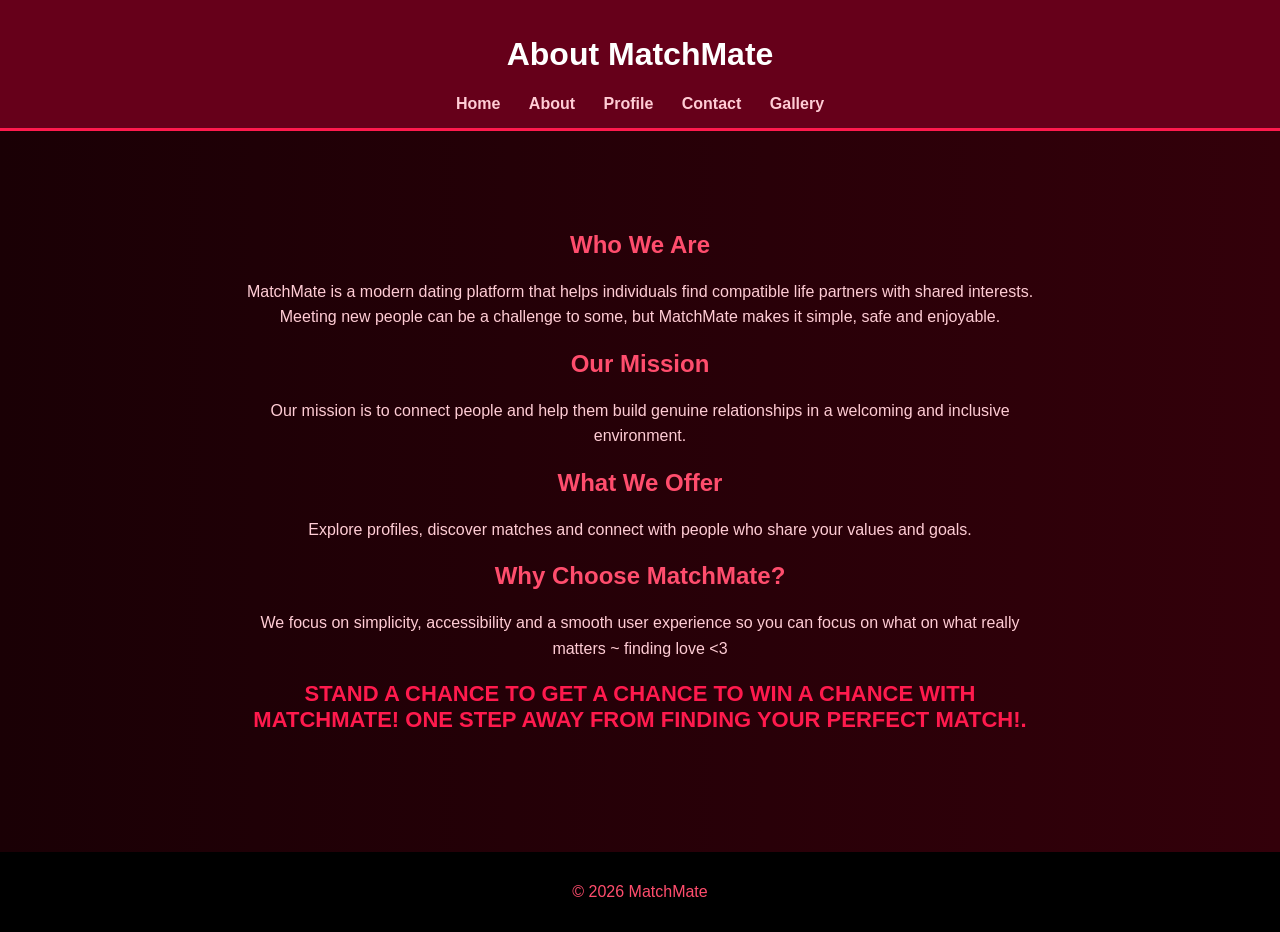
<file: about.html>
<!DOCTYPE html>
<html lang="en">
  <head>
    <meta charset="UTF-8">
    <meta name="viewport" content="width=device-width, initial-scale=1.0">
    <title>MatchMate | About</title>
    <link rel="stylesheet" href="style.css">
  </head>
  <body>
    <header style="text-align:center;">
      <h1>About MatchMate</h1>
      
      <nav class="navbar">
        <a href="index.html">Home</a>
        <a href="about.html">About</a>
        <a href="profile.html">Profile</a>
        <a href="contact.html">Contact</a>
        <a href="gallery.html" class="cta">Gallery</a>
                
      </nav>
    </header>

    <main>
    <section>
                    <h2>Who We Are</h2>
      <p>
        MatchMate is a modern dating platform that helps
     individuals find compatible life partners
              with shared interests. Meeting new people can be 
     a challenge to some, but MatchMate makes it simple,
                safe and enjoyable.
      </p>

                    <h2>Our Mission</h2>
      <p>
           Our mission is to connect people and help them 
        build genuine relationships in a welcoming
                   and inclusive environment.
      </p>

                  <h2>What We Offer</h2>
      <p>
           Explore profiles, discover matches and connect
        with people who share your values and goals.
      </p>

              <h2>Why Choose MatchMate?</h2>
      <p>
           We focus on simplicity, accessibility and a
        smooth user experience so you can focus on what
                on what really matters ~ finding love <3
      </p>

      <h2 class="highlight">
          STAND A CHANCE TO GET A CHANCE TO WIN A CHANCE WITH MATCHMATE!
                 ONE STEP AWAY FROM FINDING YOUR PERFECT MATCH!.
      </h2>
      
    </section>
    </main>

    <footer>
      <p>&copy; 2026 MatchMate</p>
    </footer>
  </body>
</html>
</file>
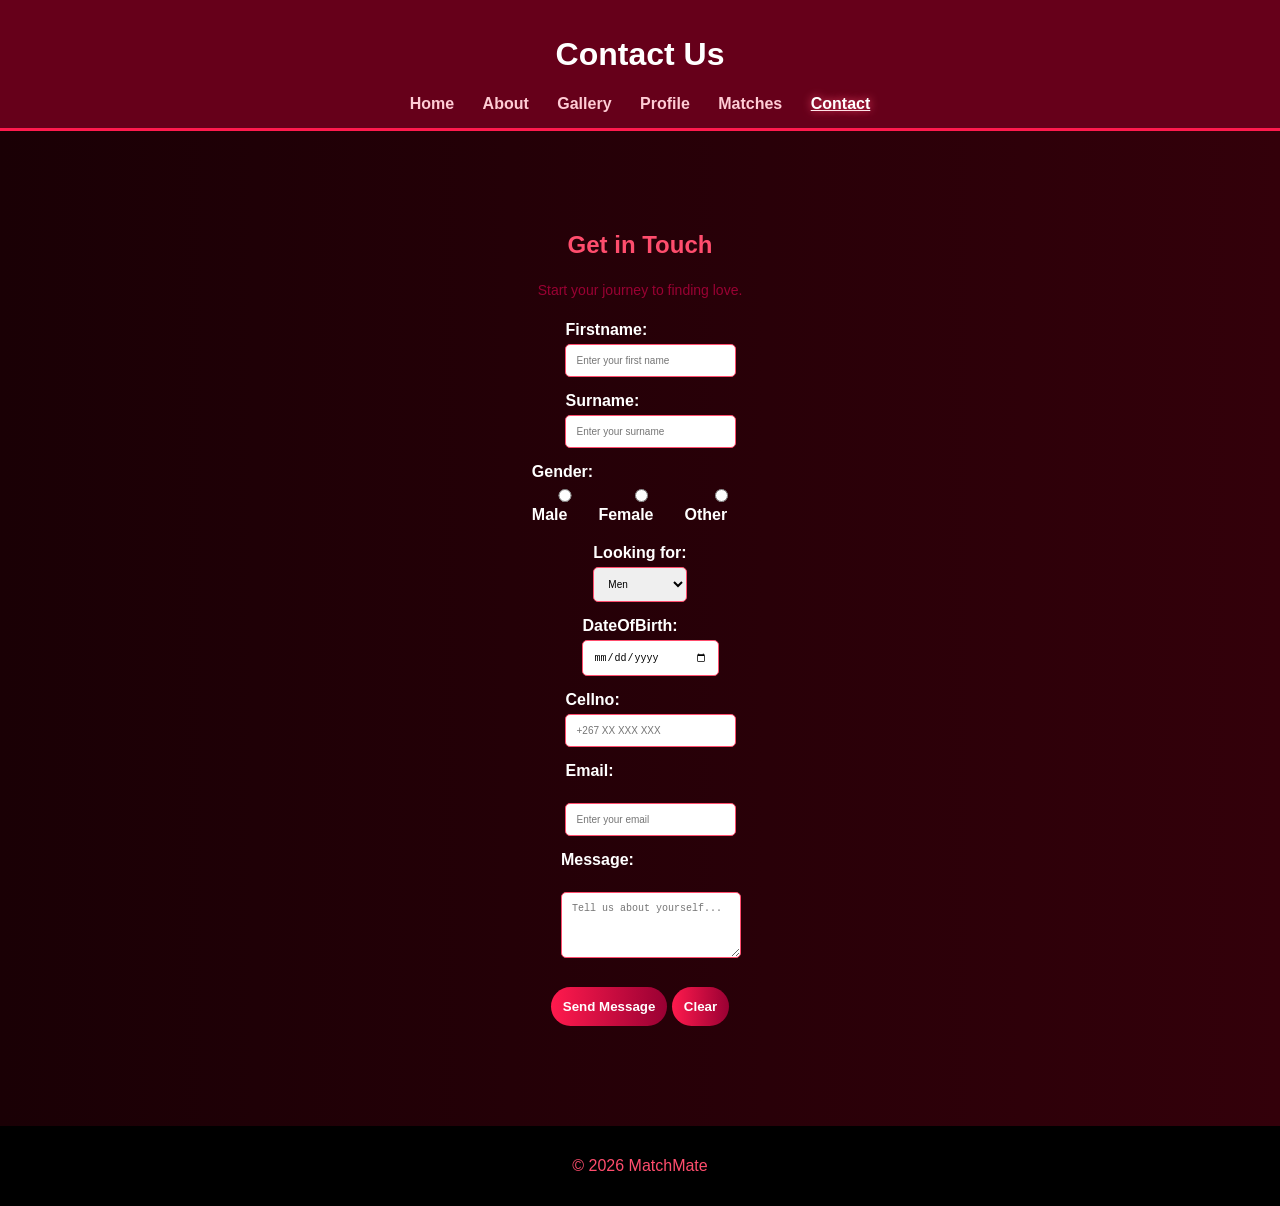
<file: contact.html>
<!DOCTYPE html>
<html lang="en">
  <head>
    <meta charset="UTF-8">
    <meta name="viewport" content="width=device-width, initial-scale=1.0">
    <title>MatchMate | Contact</title>
    <link rel="stylesheet" href="style.css">
  </head>
  <body>
    
    <header>
      <h1> Contact Us</h1>
      <nav>
         <a href="index.html">Home</a>
         <a href="about.html">About</a>
         <a href="gallery.html">Gallery</a>
         <a href="profile.html">Profile</a>
         <a href="matches.html">Matches</a>
         <a href="contact.html" class="active">Contact</a>
      </nav>
    </header>

    <main>
    <section class="form group">
      <h2>Get in Touch</h2>
      <p class="subtitle">Start your journey to finding love.</p>
      
      <form>
        <div class="form-group">
          <label>Firstname:</label>
          <input type ="text" id="firstname" name="firstname" required placeholder="Enter your first name">
        </div>
        
        <div class="form-group">
          <label>Surname:</label>
          <input type="text" id="surname" name="surname" required placeholder="Enter your surname"/>
        </div>

        <div class="form-group">
          <label>Gender:</label>
          <div class="radio-group">
          <label><input type="radio" name="gender">Male</label>
          <label><input type="radio" name="gender">Female</label>
          <label><input type="radio" name="gender">Other</label>
        </div>
        </div>

        <div class="form-group">
          <label for="looking">Looking for:</label>
          <select id="looking">
          <option>Men</option>
          <option>Women</option>
          <option>Both</option>
        </select>
        </div>

        <div class="form-group">
          <label>DateOfBirth:</label>
          <input type="date" name="dateofbirth" required>
        </div>

        <div class="form-group">
          <label>Cellno:</label>
          <input type="tel" id="cell" name="cellno" required placeholder= "+267 XX XXX XXX">
        </div>
        

        <div class="form-group">
          <label>Email:</label><br>
          <input type ="email" id="email" name="email" required placeholder="Enter your email">
        </div>

        <div class="form-group">
          <label>Message:</label><br>
          <textarea name="message" id="message" rows="4"required placeholder="Tell us about yourself..."></textarea>
        </div>
        

        <div class="button-group">
          <button type="submit">Send Message</button>
          <button type="reset" class="secondary">Clear</button>
        </div>
        
      </form>
    </section>
    </main>

    <footer>
      <p>&copy; 2026 MatchMate</p>
    </footer>
    
  </body>
</html>
</file>
<file: style.css>
body {
    font-family: Arial, sans-serif;
    margin: 0;
    background: linear-gradient(to right, #1a0005, #33000a);
    color:  white;
    text-align: center;
}

header{
    background: #66001a;
    color: white;
    padding: 15px;
    border-bottom: 3px solid #ff1a4d;
    text-align: center;
}

nav a:hover,
nav a.active{
    text-shadow: 0 0 8px #ff4d6d;
    color: #ffffff;
    text-decoration: underline;
}

nav a{
    color: #ffccd5;
    margin: 0 12px;
    text-decoration: none;
    font-weight: bold;
}

.hero{
    background: linear-gradient(rgba(0,0,0,0.7), rgba(102,0,26,0.7)), url('images/couple.jpg') center/cover;
    height: 80vh;
    display: flex;
    justify-content: center;
    align-items: center;
    color: #fff;
    text-align: center;
}

main{
    display: flex;
    justify-content: center;
    align-items: center;
    padding: 40px 20px;
}

.form-container{
    background: white;
    color: #33000a;
    padding: 30px;
    border-radius: 15px;
    box-shadow: 0 8px 20px rgba(255,0,80,0.4);
    width: 100%;
    margin: auto;
    max-width: 400px;
    text-align: center;
}

.subtitle{
    font-size: 14px;
    color: #990033;
    margin-bottom: 20px;
}

form{
    display: flex;
    flex-direction: column;
    align-items: center;
}

.form-group{
    text-align: left;
    margin-bottom: 15px;
}

label{
    display: block;
    margin-bottom: 5px;
    font-weight: bold;
}

input, select, textarea{
    width: 100%;
    padding: 10px;
    border-radius: 5px;
    border: 1px solid #ff4d6d;
    font-size: 10px;
}

.radio-group{
    display: flex;
    gap: 10px;
}

.matches-container{
    display: flex;
    flex-wrap: wrap;
    justify-content: center;
    gap: 30px;
    padding: 40px;
}

.match-card{
    background: linear-gradient(145deg, #ffffff, #ffe6eb);
    width: 280px;
    padding: 20px;
    border-radius: 25px;
    text-align: center;
    box-shadow: 0 10px 30px rgba(255, 0, 80, 0.4);
    transition: transform 0.3s ease, opacity 0.5s ease;
    position: relative;
}

.matches-card img {
    width: 100%;
    height: 250px;
    object-fit: cover;
    border-radius: 20px;
}

button{
    padding: 12px;
    border: none;
    border-radius: 25px;
    background: linear-gradient(to right, #ff1a4d, #990033);
    color: white;
    cursor: pointer;
    flex: 1px;
    margin-top: 10px;
    font-weight: bold;
    transition: 0.3s;
}

button:hover{
    transform: scale(1.05);
    box-shadow: 0 0 15px #ff4d6d;
}

.buttons{
    display:flex;
    justify-content: space-around;
    margin-top: 15px;
}

.buttons button{
    font-size: 20px;
    padding: 10px 15px;
}

.swipe-right{
    transform: translateX(400px) rotate(20 deg);
    opacity: 0;
    transition: 0.5s ease;
}

.swipe-left{
    transform:translateX(-400px) rotate(-20 deg);
    opacity:0;
    transition:0.5s ease;
}

.chat-box{
    display: none;
    position: fixed;
    bottom: 20px;
    right: 20px;
    background: white;
    color: black;
    padding: 20px;
    border-radius: 15px;
    width: 250px;
    box-shadow: 0 0 20px rgba(0,0,0,0.3);
}

.chat-box input{
    width: 100%;
    margin-top: 10px;
}

.chat-messages {
    max-heaight: 150px;
    overflow-y: auto;
    margin-bottom: 10px;
    text-align: left;
    font-size: 14px;
}

section{
    padding: 40px;
    text-align: center;
    max-width: 800px;
    margin: auto;
}

   section h1, 
   section h2{
        color: #ff4d6d;
}

    section p{
        color: #ffccd5;
        line-height: 1.6;
    }

    .highlight{
        margin-top: 20px;
        color: #ff1a4d;
        font-weight: bold;
        font-size: 22px;
    }
    
footer{
    background: #000;
    color: #ff4d6d;
    padding: 15px;
    margin-top: 20px;
}

img{
    width: 100px;
    margin: 10px;
    border-radius: 50%;
    height: 100px;
    object-fit: cover;
}

    .profile-card{
        background: linear-gradient(145deg, #ffffff, #ffe6eb);
        color: #33000a;
        padding: 20px;
        margin: 20px;
        display: inline-block;
        border-radius: 20px;
        box-shadow:  0 10px 25px rgba(255,0,80,0.3);
    }

    .profile-card h3{
        margin: 10px 0 5px;
        color: #66001a;
    }

    .profile-card p{
        color: #990033;
        font-size: 14px;
    }

    .profile-card img{
        width: 90px;
        height: 90px;
        border-radius: 50%;
        border: 3px solid #ff1a4d;
    }

    .profile-container{
        display:flex;
        flex-wrap:wrap;
        justify-content:center;
        gap:20px;
    }
</file>
